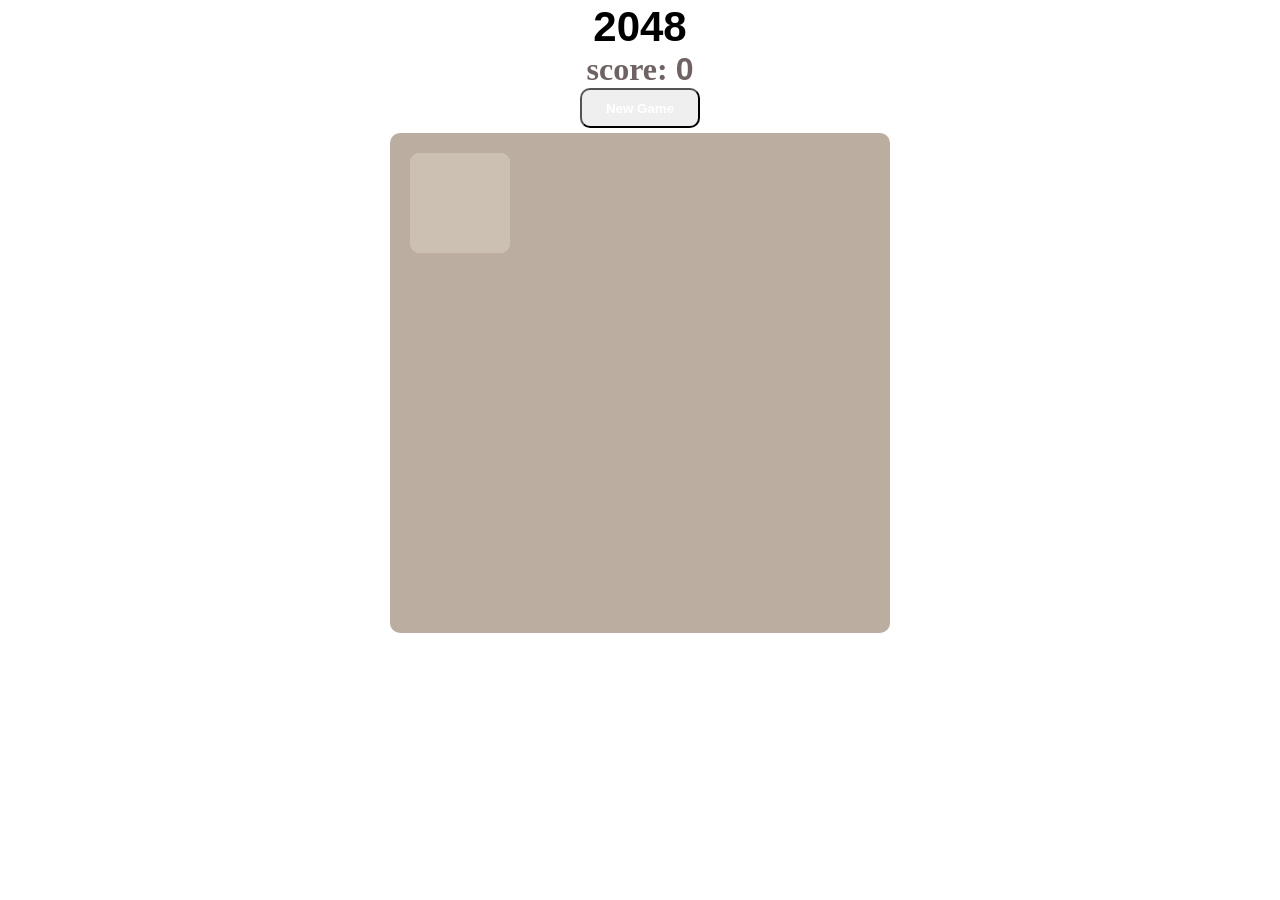
<file: 2048GAME/2048MB/main.html>
<html>
    <head>
        <!将不安全的http请求自动升级成https>
        <meta http-equiv="Content-Security-Policy" content="upgrade-insecure-requests">
    
        <!移动端页面显示大小设定>
        <meta name="viewport" content="width=device-width, height=device-height, initial-scale=1.0, minimum-scale=1.0, maximum-scale=1.0, user-scalable=no"/>
    
        <title>2048</title>
        <script type = "text/javascript" src = "http://libs.baidu.com/jquery/1.9.0/jquery.min.js"></script>
        <link rel = "stylesheet" type = "text/css" href = "2048.css" />
    
        <script type = "text/javascript" src = "main2048.js"></script>
        <script type = "text/javascript" src = "showanimation.js"></script>
        <script type = "text/javascript" src = "support2048.js"></script>
    </head>
    
    <body>
        <!游戏标题部分>
        <div id = "Header">
    
            <h1 id="title"> 2048 </h1>
            <h1 id = "grade" style="color: #6e6262;"> score: <b id="score"> 0 </b id="score"> </h1>
            <button id="button" onclick="newgame()"> <b style="color:white;"> New Game </b> </button>
        </div>
    
        <!游戏界面部分>
        <div id = "chessboard" >
            <div class = "cell" id = "cell_0-0"></div>
            <div class = "cell" id = "cell_0-1"></div>
            <div class = "cell" id = "cell_0-2"></div>
            <div class = "cell" id = "cell_0-3"></div>
    
            <div class = "cell" id = "cell_1-0"></div>
            <div class = "cell" id = "cell_1-1"></div>
            <div class = "cell" id = "cell_1-2"></div>
            <div class = "cell" id = "cell_1-3"></div>
    
            <div class = "cell" id = "cell_2-0"></div>
            <div class = "cell" id = "cell_2-1"></div>
            <div class = "cell" id = "cell_2-2"></div>
            <div class = "cell" id = "cell_2-3"></div>
    
            <div class = "cell" id = "cell_3-0"></div>
            <div class = "cell" id = "cell_3-1"></div>
            <div class = "cell" id = "cell_3-2"></div>
            <div class = "cell" id = "cell_3-3"></div>
    
        </div>
    </body>
    </html>
</file>
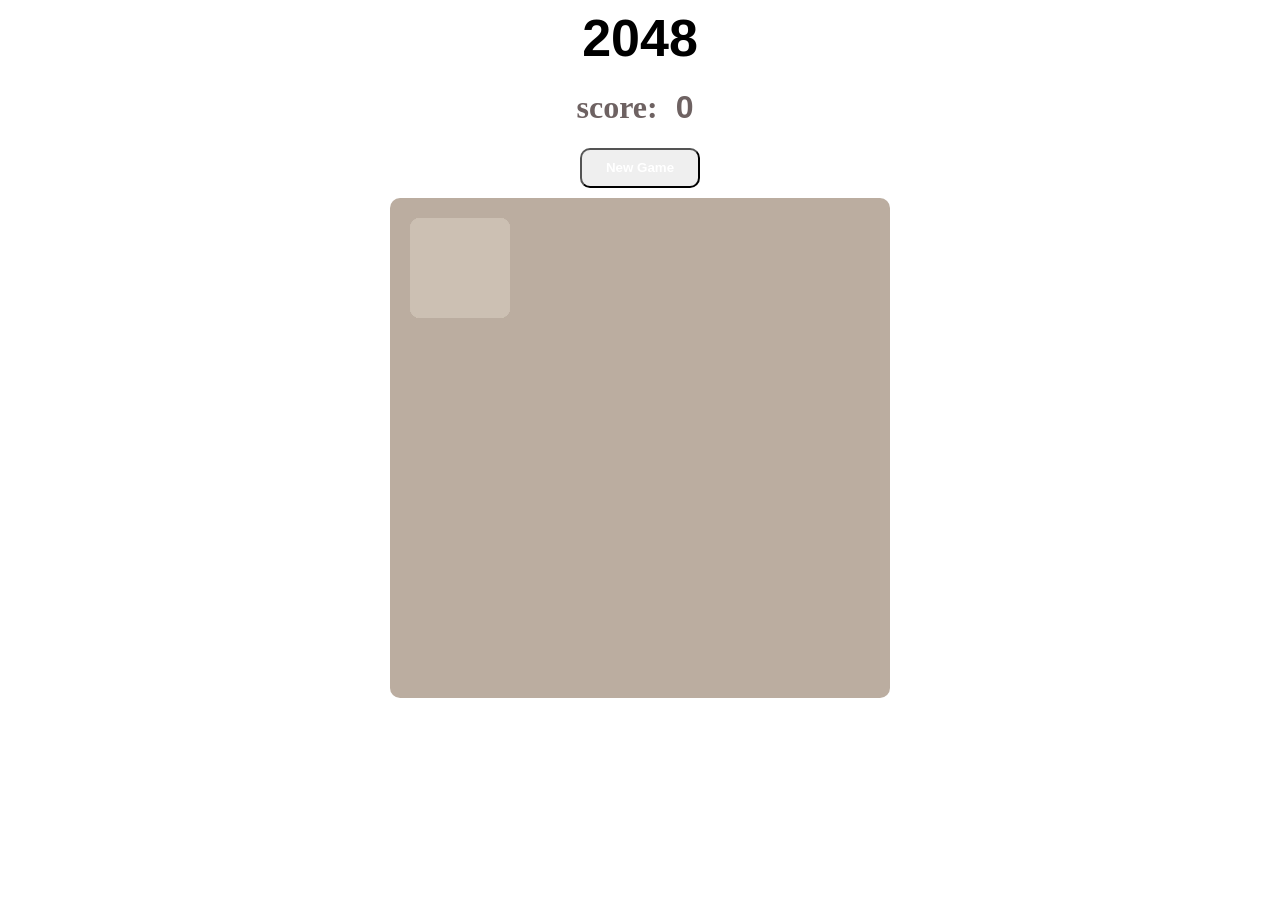
<file: 2048GAME/2048PC/main.html>
<html>
    <head>
        <title>2048</title>
        <link rel = "stylesheet" type = "text/css" href = "2048.css" />
    
        <script type = "text/javascript" src = "http://libs.baidu.com/jquery/1.9.0/jquery.min.js"></script>
        <script type = "text/javascript" src = "main2048.js"></script>
        <script type = "text/javascript" src = "showanimation.js"></script>
        <script type = "text/javascript" src = "support2048.js"></script>
    </head>
    
    <body>
        <!游戏标题部分>
        <div id = "Header">
    
            <h1 id="title"> 2048 </h1>
            <h1 style="color: #6e6262;"> score: <b id="score"> 0 </b id="score"> </h1>
            <button id="button" onclick="newgame()"> <b style="color:white;"> New Game </b> </button>
        </div>
    
        <!游戏界面部分>
        <div id = "chessboard" >
            <div class = "cell" id = "cell_0-0"></div>
            <div class = "cell" id = "cell_0-1"></div>
            <div class = "cell" id = "cell_0-2"></div>
            <div class = "cell" id = "cell_0-3"></div>
    
            <div class = "cell" id = "cell_1-0"></div>
            <div class = "cell" id = "cell_1-1"></div>
            <div class = "cell" id = "cell_1-2"></div>
            <div class = "cell" id = "cell_1-3"></div>
    
            <div class = "cell" id = "cell_2-0"></div>
            <div class = "cell" id = "cell_2-1"></div>
            <div class = "cell" id = "cell_2-2"></div>
            <div class = "cell" id = "cell_2-3"></div>
    
            <div class = "cell" id = "cell_3-0"></div>
            <div class = "cell" id = "cell_3-1"></div>
            <div class = "cell" id = "cell_3-2"></div>
            <div class = "cell" id = "cell_3-3"></div>
    
        </div>
    </body>
    </html>
</file>
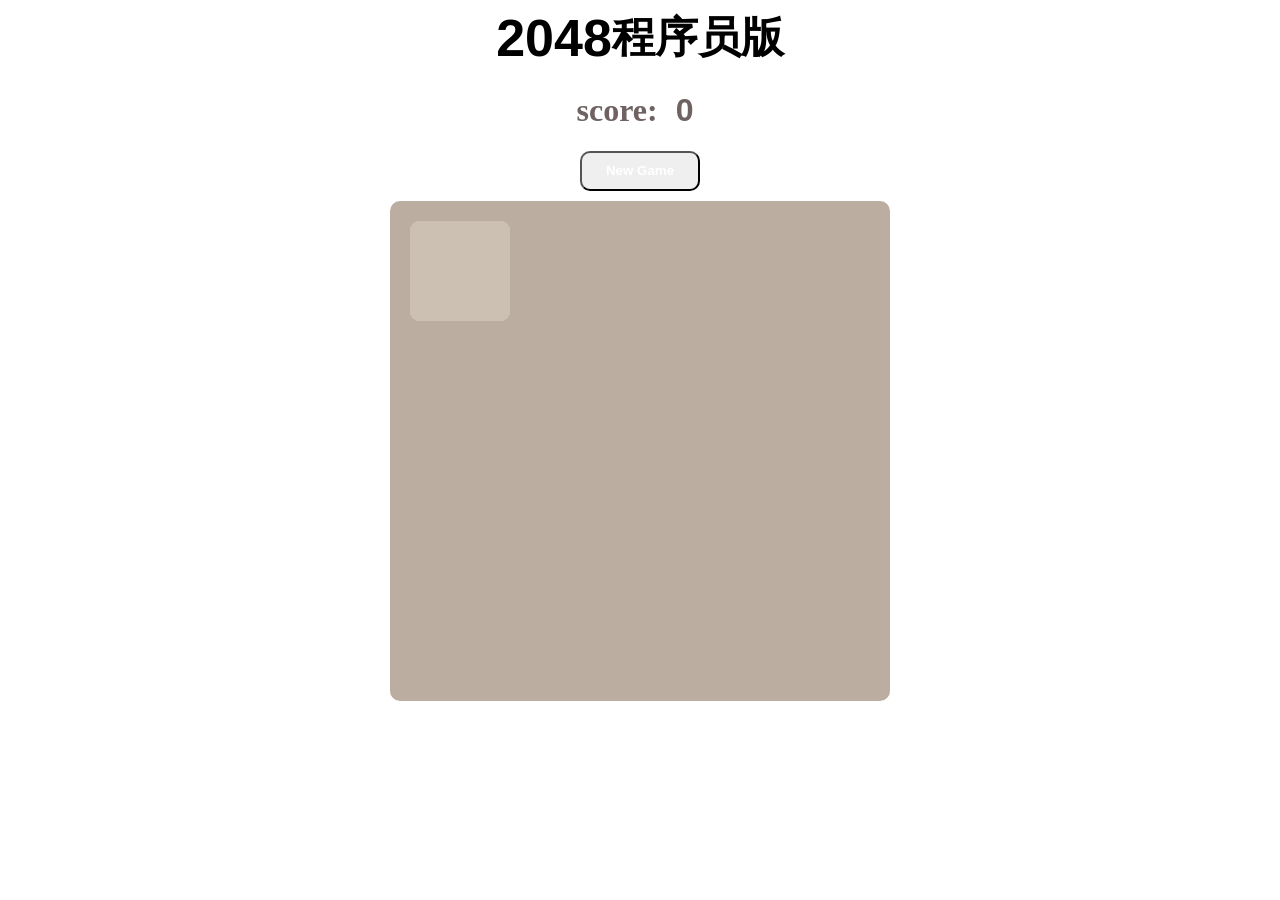
<file: 2048小游戏/2048小游戏(PC)程序员版/main.html>
<html>
<head>
    <title>2048</title>
    <link rel = "stylesheet" type = "text/css" href = "2048.css" />

    <script type = "text/javascript" src = "http://libs.baidu.com/jquery/1.9.0/jquery.min.js"></script>
    <script type = "text/javascript" src = "main2048.js"></script>
    <script type = "text/javascript" src = "showanimation.js"></script>
    <script type = "text/javascript" src = "support2048.js"></script>
</head>

<body>
    <!申明可以输出中文>
    <meta http-equiv="Content-Type" content="text/html; charset=utf-8">

    <!游戏标题部分>
    <div id = "Header">

        <h1 id="title"> 2048<b style="font-size: smaller; top: -4px; position: relative;">程序员版</b> </h1>
        <h1 style="color: #6e6262;"> score: <b id="score"> 0 </b id="score"> </h1>
        <button id="button" onclick="newgame()" > <b style="color:white;"> New Game </b> </button>
    </div>

    <!游戏界面部分>
    <div id = "chessboard" >
        <div class = "cell" id = "cell_0-0"></div>
        <div class = "cell" id = "cell_0-1"></div>
        <div class = "cell" id = "cell_0-2"></div>
        <div class = "cell" id = "cell_0-3"></div>

        <div class = "cell" id = "cell_1-0"></div>
        <div class = "cell" id = "cell_1-1"></div>
        <div class = "cell" id = "cell_1-2"></div>
        <div class = "cell" id = "cell_1-3"></div>

        <div class = "cell" id = "cell_2-0"></div>
        <div class = "cell" id = "cell_2-1"></div>
        <div class = "cell" id = "cell_2-2"></div>
        <div class = "cell" id = "cell_2-3"></div>

        <div class = "cell" id = "cell_3-0"></div>
        <div class = "cell" id = "cell_3-1"></div>
        <div class = "cell" id = "cell_3-2"></div>
        <div class = "cell" id = "cell_3-3"></div>

    </div>
</body>
</html>
</file>
<file: 2048GAME/2048MB/2048.css>
#Header {
    display: block;
    margin: -5 auto;
    width: 100%;
    text-align: center;
}

#button {
    width: 120px;
    height: 40px;
    color: #967b6b;
    border-radius: 10px;
}

#button:hover {
    background-color : #846750;
    }

#title {
    font-family: Arial;
    color: black;
    font-size: 42px;
    margin: auto 5px;
}

#grade{
    margin: auto 1px;
}

#score{
    font-family: Arial;
    color: #6e6262;
    font-size: 32px;

}

#chessboard {
    width: 460px;
    height: 460px;
    padding: 20px;

    margin: 10px auto;
    background-color: #bbada0;

    position: relative;
    border-radius: 10px;
}

.cell {
    width: 100px;
    height: 100px;
    position: absolute;
    background-color: #ccc0b3;
    border-radius: 10px;
}

.number-cell {
    border-radius: 6px;
    font-family: Arial;
    font-weight: bold;
    font-size: 60px;
    line-height: 100px;
    text-align: center;

    position: absolute;
}
</file>
<file: 2048GAME/2048PC/2048.css>
#Header {
    display: block;
    margin: 0 auto;
    width: 500px;
    text-align: center;
}

#button {
    width: 120px;
    height: 40px;
    color: #967b6b;
    border-radius: 10px;
}

#button:hover {
    background-color : #846750;
    }

#title {
    font-family: Arial;
    color: black;
    font-size: 52px;
    margin: auto 20px;
}

#score{
    font-family: Arial;
    color: #6e6262;
    font-size: 32px;
    margin: auto 10px;

}

#chessboard {
    width: 460px;
    height: 460px;
    padding: 20px;

    margin: 10px auto;
    background-color: #bbada0;

    position: relative;
    border-radius: 10px;
}

.cell {
    width: 100px;
    height: 100px;
    position: absolute;
    background-color: #ccc0b3;
    border-radius: 10px;
}

.number-cell {
    border-radius: 6px;
    font-family: Arial;
    font-weight: bold;
    font-size: 60px;
    line-height: 100px;
    text-align: center;

    position: absolute;
}
</file>
<file: 2048小游戏/2048小游戏(PC)程序员版/2048.css>
#Header {
    display: block;
    margin: 0 auto;
    width: 500px;
    text-align: center;
}

#button {
    width: 120px;
    height: 40px;
    color: #967b6b;
    border-radius: 10px;
}

#button:hover {
    background-color : #846750;
    }

#title {
    font-family: Arial;
    color: black;
    font-size: 52px;
    margin: auto 20px;
}

#score{
    font-family: Arial;
    color: #6e6262;
    font-size: 32px;
    margin: auto 10px;

}

#chessboard {
    width: 460px;
    height: 460px;
    padding: 20px;

    margin: 10px auto;
    background-color: #bbada0;

    position: relative;
    border-radius: 10px;
}

.cell {
    width: 100px;
    height: 100px;
    position: absolute;
    background-color: #ccc0b3;
    border-radius: 10px;
}

.number-cell {
    border-radius: 6px;
    font-family: Arial;
    font-weight: bold;
    font-size: 60px;
    line-height: 100px;
    text-align: center;

    position: absolute;
}
</file>
